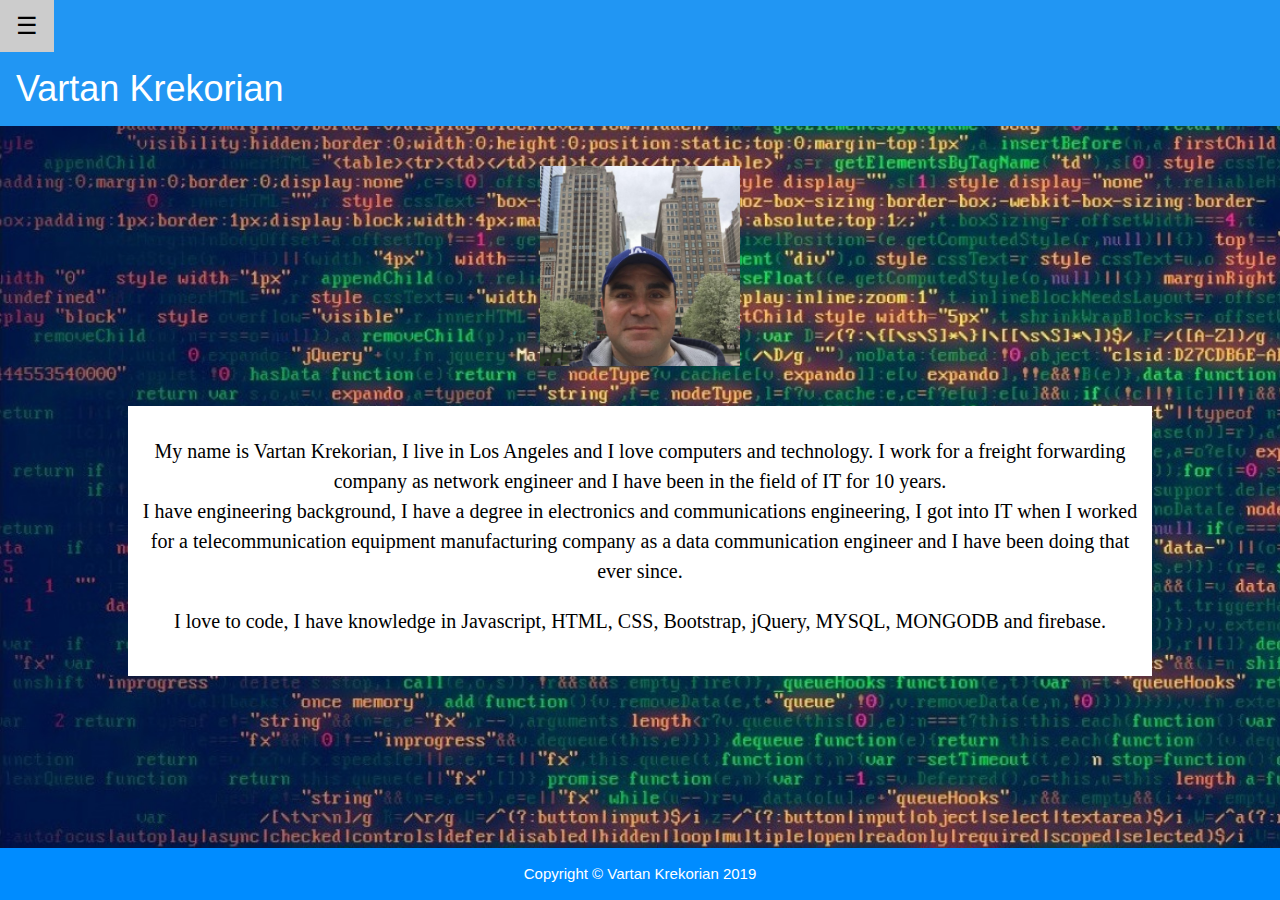
<file: index.html>
<!DOCTYPE html>
<html>
<title>Vartan Krekorian</title>
<meta name="viewport" content="width=device-width, initial-scale=1">
<link rel="stylesheet" href="css/style.css">
<link rel="stylesheet" href="https://www.w3schools.com/w3css/4/w3.css">


<body>

    <!-- Sidebar -->
    <div class="w3-sidebar w3-bar-block w3-card w3-animate-left" style="display:none" id="mySidebar">
        <button class="w3-bar-item w3-button w3-large" onclick="w3_close()">Close &times;</button>
        <a href="index.html" class="w3-bar-item w3-button">About Vartan</a>
        <a href="projects.html" class="w3-bar-item w3-button">Projects</a>
        <a href="contact.html" class="w3-bar-item w3-button">Contact</a>
    </div>

    <div id="main">

        <div class="w3-blue">
            <button id="openNav" class="w3-button w3-blue w3-xlarge" onclick="w3_open()">&#9776;</button>
            <div class="w3-container">
                <h1>Vartan Krekorian</h1>
            </div>
        </div>
        <div id="content">

            <!-- <img src="/public/assets/img/profile.jpg" alt="background" style="width:300px" z-index=2> -->
        </div>
        <div class="main-page-content">
            <!-- <p style="color:bisque">this is an introduction</p> -->
            <img src="img/profile.jpg" alt="Profile" style="width:200px">


        </div>

        <div class='home-page-container'>


            <div class="col-md-9 content_writing">
                My name is Vartan Krekorian, I live in Los Angeles and I love computers and technology. I work for a
                freight
                forwarding company as network engineer and I have been in the field of IT for 10 years.<br>
                I have engineering background, I have a degree in electronics and communications engineering, I got into
                IT
                when
                I worked for a telecommunication equipment manufacturing company as a data communication engineer and I
                have
                been doing that ever since.
                <p>I love to code, I have knowledge in Javascript, HTML, CSS, Bootstrap, jQuery, MYSQL, MONGODB and
                    firebase.</p>
            </div>




        </div>


    </div>


    <div class="footer">
        <p>Copyright &#169; Vartan Krekorian 2019</p>
    </div>
    <!-- <footer class="footer">Copyright &#169; Vartan Krekorian 2019</footer> -->
    <script>

        document.getElementById("content").addEventListener("click", function () {
            w3_close();
        });
        function w3_open() {
            document.getElementById("main").style.marginLeft = "2%";
            document.getElementById("mySidebar").style.width = "25%";
            document.getElementById("mySidebar").style.display = "block";
            document.getElementById("openNav").style.display = 'none';
        }
        function w3_close() {
            document.getElementById("main").style.marginLeft = "0%";
            document.getElementById("mySidebar").style.display = "none";
            document.getElementById("openNav").style.display = "inline-block";
        }
    </script>

</body>

</html>
</file>
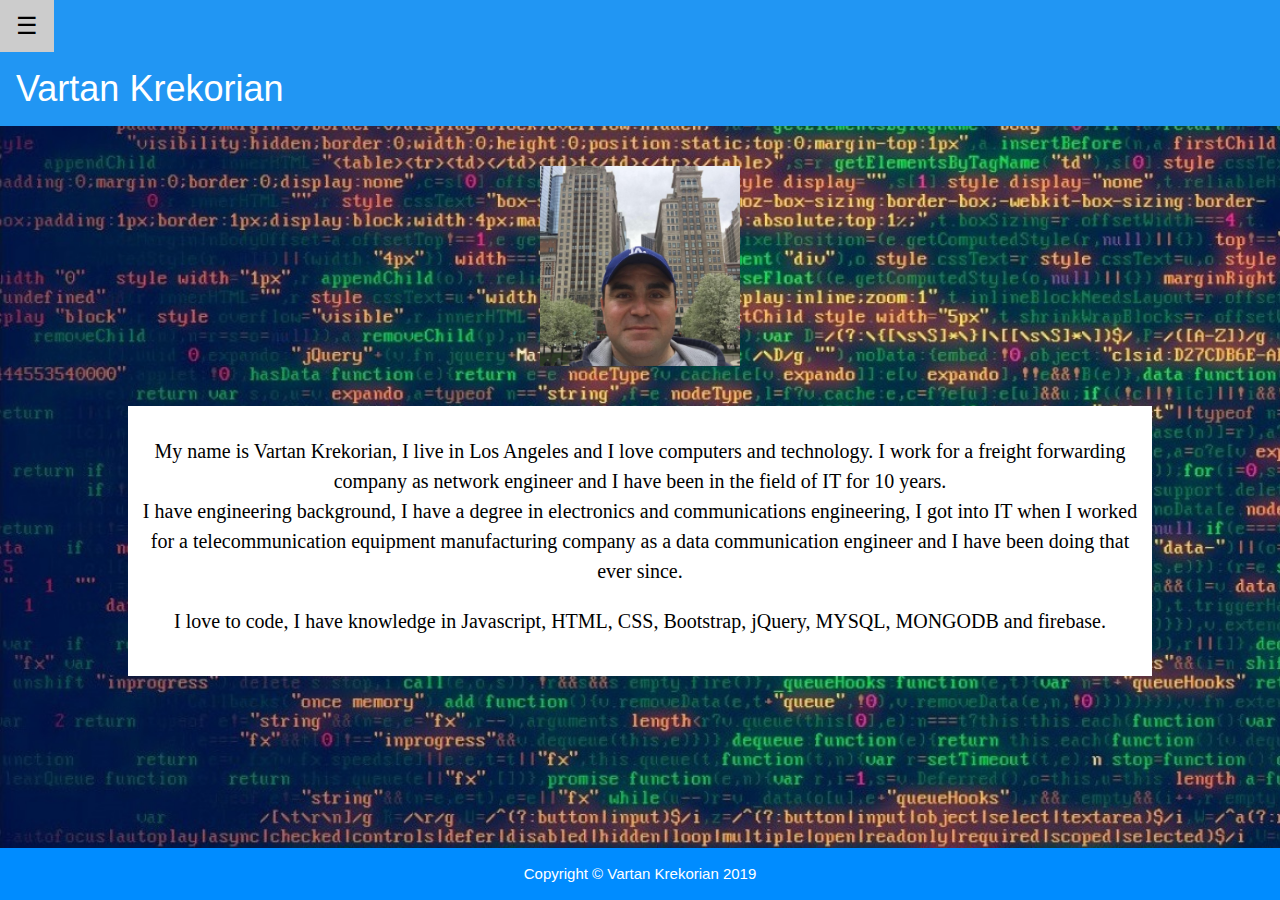
<file: html/index.html>
<!DOCTYPE html>
<html>
<title>Vartan Krekorian</title>
<meta name="viewport" content="width=device-width, initial-scale=1">
<link rel="stylesheet" href="../css/style.css">
<link rel="stylesheet" href="https://www.w3schools.com/w3css/4/w3.css">


<body>

    <!-- Sidebar -->
    <div class="w3-sidebar w3-bar-block w3-card w3-animate-left" style="display:none" id="mySidebar">
        <button class="w3-bar-item w3-button w3-large" onclick="w3_close()">Close &times;</button>
        <a href="index.html" class="w3-bar-item w3-button">About Vartan</a>
        <a href="projects.html" class="w3-bar-item w3-button">Projects</a>
        <a href="contact.html" class="w3-bar-item w3-button">Contact</a>
    </div>

    <div id="main">

        <div class="w3-blue">
            <button id="openNav" class="w3-button w3-blue w3-xlarge" onclick="w3_open()">&#9776;</button>
            <div class="w3-container">
                <h1>Vartan Krekorian</h1>
            </div>
        </div>
        <div id="content">

            <!-- <img src="/public/assets/img/profile.jpg" alt="background" style="width:300px" z-index=2> -->
        </div>
        <div class="main-page-content">
            <!-- <p style="color:bisque">this is an introduction</p> -->
            <img src="../img/profile.jpg" alt="Profile" style="width:200px">


        </div>

        <div class='home-page-container'>


            <div class="col-md-9 content_writing">
                My name is Vartan Krekorian, I live in Los Angeles and I love computers and technology. I work for a
                freight
                forwarding company as network engineer and I have been in the field of IT for 10 years.<br>
                I have engineering background, I have a degree in electronics and communications engineering, I got into
                IT
                when
                I worked for a telecommunication equipment manufacturing company as a data communication engineer and I
                have
                been doing that ever since.
                <p>I love to code, I have knowledge in Javascript, HTML, CSS, Bootstrap, jQuery, MYSQL, MONGODB and
                    firebase.</p>
            </div>




        </div>


    </div>


    <div class="footer">
        <p>Copyright &#169; Vartan Krekorian 2019</p>
    </div>
    <!-- <footer class="footer">Copyright &#169; Vartan Krekorian 2019</footer> -->
    <script>

        document.getElementById("content").addEventListener("click", function () {
            w3_close();
        });
        function w3_open() {
            document.getElementById("main").style.marginLeft = "2%";
            document.getElementById("mySidebar").style.width = "25%";
            document.getElementById("mySidebar").style.display = "block";
            document.getElementById("openNav").style.display = 'none';
        }
        function w3_close() {
            document.getElementById("main").style.marginLeft = "0%";
            document.getElementById("mySidebar").style.display = "none";
            document.getElementById("openNav").style.display = "inline-block";
        }
    </script>

</body>

</html>
</file>
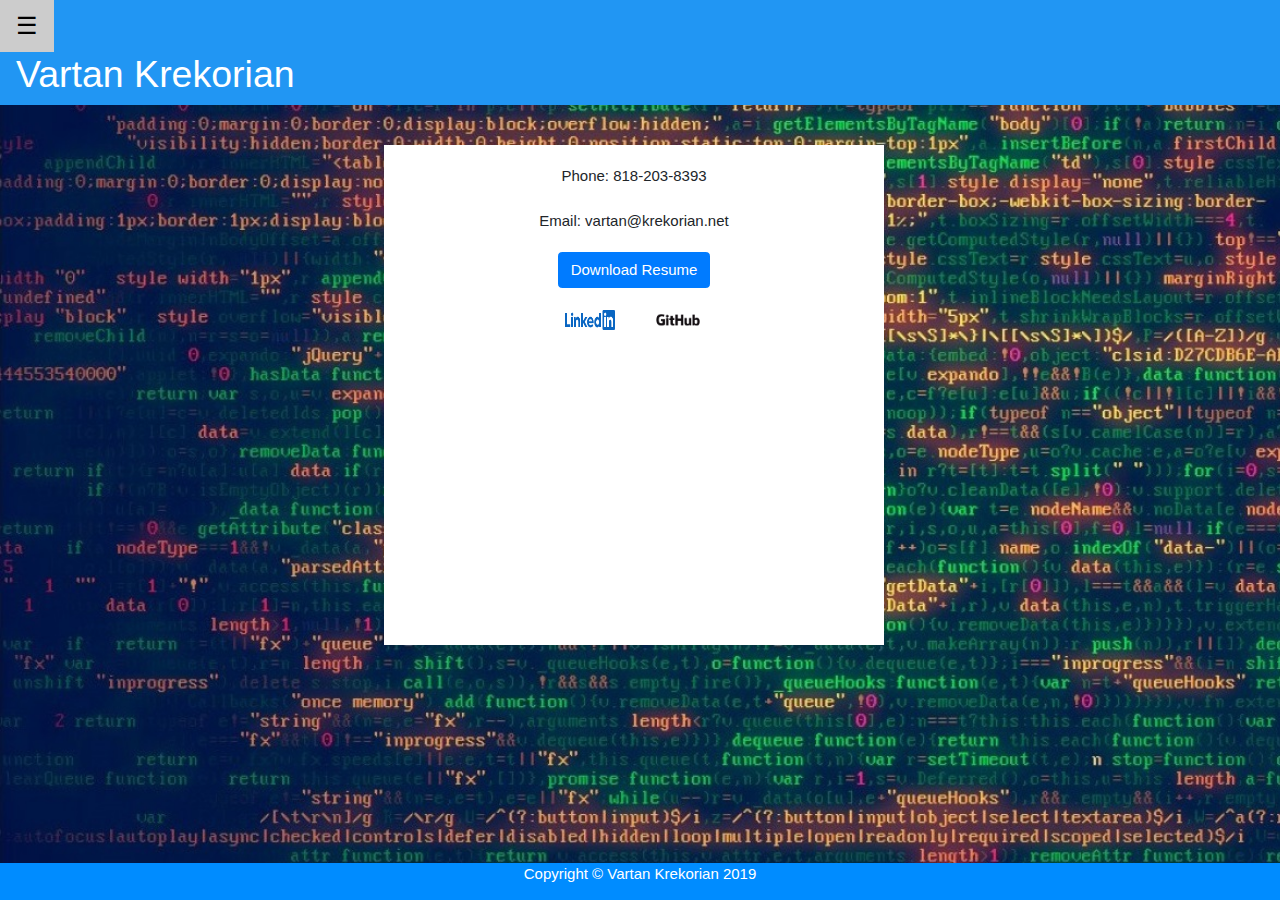
<file: contact.html>
<!DOCTYPE html>
<html>
<title>Vartan Krekorian</title>
<meta name="viewport" content="width=device-width, initial-scale=1">
<link rel="stylesheet" href="css/style.css">
<link rel="stylesheet" href="https://www.w3schools.com/w3css/4/w3.css">
<link rel="stylesheet" href="https://stackpath.bootstrapcdn.com/bootstrap/4.3.1/css/bootstrap.min.css"
    integrity="sha384-ggOyR0iXCbMQv3Xipma34MD+dH/1fQ784/j6cY/iJTQUOhcWr7x9JvoRxT2MZw1T" crossorigin="anonymous">


<body>

    <!-- Sidebar -->
    <div class="w3-sidebar w3-bar-block w3-card w3-animate-left" style="display:none" id="mySidebar">
        <button class="w3-bar-item w3-button w3-large" onclick="w3_close()">Close &times;</button>
        <a href="index.html" class="w3-bar-item w3-button">About Vartan</a>
        <a href="projects.html" class="w3-bar-item w3-button">Projects</a>
        <a href="contact.html" class="w3-bar-item w3-button">Contact</a>
    </div>
    <div id="main">
        <div class="w3-blue">
            <button id="openNav" class="w3-button w3-blue w3-xlarge" onclick="w3_open()">&#9776;</button>
            <div class="w3-container">
                <h1>Vartan Krekorian</h1>
            </div>
        </div>

        <div class='contact-page-container'>

            <div class="row">
                <div class="col-md-12">
                    Phone: 818-203-8393<br><br>
                    Email: vartan@krekorian.net
                </div>


            </div>

            <div class="row row_seperator">
                <div class="col-md-12">
                    <form method="get" action="files/Vartan_Krekorian_Resume.pdf" target="_blank">
                        <button type="submit" class="btn btn-primary"><i class="fa fa-download"></i> Download
                            Resume</button>
                    </form>
                </div>
            </div>

            <div class="row row_seperator icons">
                <div class="col-md-2">
                    <a href="https://www.linkedin.com/in/vartan-krekorian-779780b6" target="_blank" LinkedIn>
                        <img src="img/LinkedIn-Blue-14@2x.png" alt="LinkedIn" width="50" height="20">
                    </a>
                </div>
                <div class="col-md-2">
                    <a href="https://github.com/krekorian" target="_blank" GitHub>
                        <img src="img/GitHub_Logo.png" alt="LinkedIn" width="50" height="20">
                    </a>
                </div>
            </div>
        </div>

    </div>



    <div class="footer">
        <p>Copyright &#169; Vartan Krekorian 2019</p>
    </div>
    <!-- <footer class="footer">Copyright &#169; Vartan Krekorian 2019</footer> -->
    <script>

        document.getElementById("content").addEventListener("click", function () {
            w3_close();
        });
        function w3_open() {
            document.getElementById("main").style.marginLeft = "2%";
            document.getElementById("mySidebar").style.width = "25%";
            document.getElementById("mySidebar").style.display = "block";
            document.getElementById("openNav").style.display = 'none';
        }
        function w3_close() {
            document.getElementById("main").style.marginLeft = "0%";
            document.getElementById("mySidebar").style.display = "none";
            document.getElementById("openNav").style.display = "inline-block";
        }
    </script>

</body>

</html>
</file>
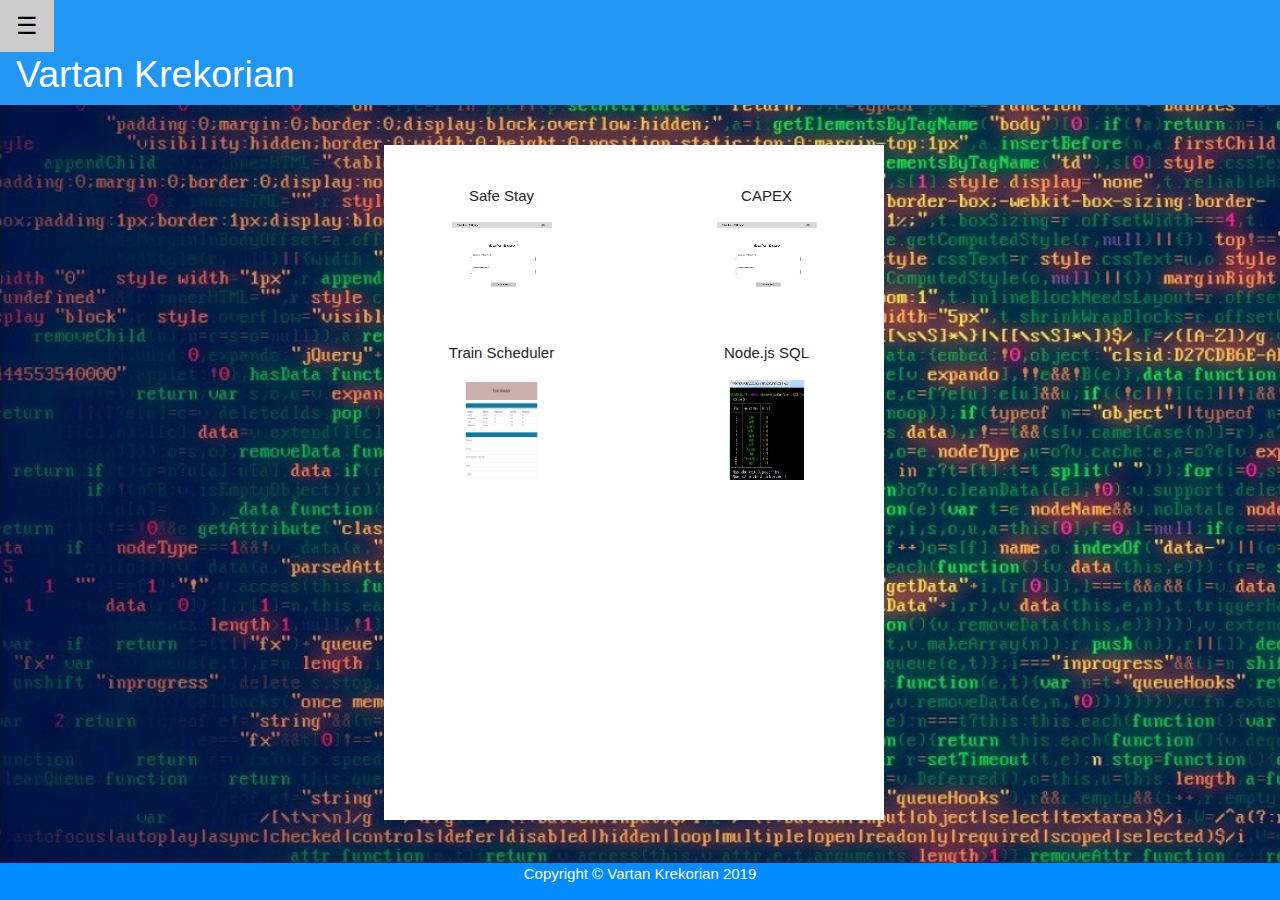
<file: projects.html>
<!DOCTYPE html>
<html>
<title>Vartan Krekorian</title>
<meta name="viewport" content="width=device-width, initial-scale=1">
<link rel="stylesheet" href="css/style.css">
<link rel="stylesheet" href="https://www.w3schools.com/w3css/4/w3.css">
<link rel="stylesheet" href="https://stackpath.bootstrapcdn.com/bootstrap/4.3.1/css/bootstrap.min.css"
    integrity="sha384-ggOyR0iXCbMQv3Xipma34MD+dH/1fQ784/j6cY/iJTQUOhcWr7x9JvoRxT2MZw1T" crossorigin="anonymous">


<body>

    <!-- Sidebar -->
    <div class="w3-sidebar w3-bar-block w3-card w3-animate-left" style="display:none" id="mySidebar">
        <button class="w3-bar-item w3-button w3-large" onclick="w3_close()">Close &times;</button>
        <a href="index.html" class="w3-bar-item w3-button">About Vartan</a>
        <a href="projects.html" class="w3-bar-item w3-button">Projects</a>
        <a href="contact.html" class="w3-bar-item w3-button">Contact</a>
    </div>
    <div id="main">
        <div class="w3-blue">
            <button id="openNav" class="w3-button w3-blue w3-xlarge" onclick="w3_open()">&#9776;</button>
            <div class="w3-container">
                <h1>Vartan Krekorian</h1>
            </div>
        </div>

        <div class='project-page-container'>
            <div class="row row_seperator" style="margin-left:40 px ">

                <div class="col-md-6">
                    <p class="project-paragraph">Safe Stay</p>
                    <a href="https://krekorian.github.io/LAsafeParking/login.html" target="_blank" SafeStay>
                        <img src="img/SafeStay.png" alt="safestay" width="100" height="100">
                    </a>
                </div>
                <div class="col-md-6">
                    <p class="project-paragraph">CAPEX</p>
                    <a href="https://github.com/krekorian/CAPEX.git" target="_blank" SafeStay>
                        <img src="img/SafeStay.png" alt="CAPEX" width="100" height="100">
                    </a>
                </div>
            </div>

            <div class="row row_seperator" style="margin-left:40 px ">

                <div class="col-md-6">
                    <p class="project-paragraph">Train Scheduler</p>
                    <a href="https://krekorian.github.io/TrainScheduler/" target="_blank" TrainScheduler>
                        <img src="img/trainscheduler.JPG" alt="LinkedIn" width="75" height="100">
                    </a>
                </div>
                <div class="col-md-6">
                    <p class="project-paragraph">Node.js SQL</p>
                    <a href="https://krekorian.github.io/Node.js-MySQL/." target="_blank" SafeStay>
                        <img src="img/nodejsSQL.JPG" alt="NodeSQL" width="75" height="100">
                    </a>
                </div>
            </div>





        </div>

    </div>



    <div class="footer">
        <p>Copyright &#169; Vartan Krekorian 2019</p>
    </div>
    <!-- <footer class="footer">Copyright &#169; Vartan Krekorian 2019</footer> -->
    <script>

        document.getElementById("content").addEventListener("click", function () {
            w3_close();
        });
        function w3_open() {
            document.getElementById("main").style.marginLeft = "2%";
            document.getElementById("mySidebar").style.width = "25%";
            document.getElementById("mySidebar").style.display = "block";
            document.getElementById("openNav").style.display = 'none';
        }
        function w3_close() {
            document.getElementById("main").style.marginLeft = "0%";
            document.getElementById("mySidebar").style.display = "none";
            document.getElementById("openNav").style.display = "inline-block";
        }
    </script>

</body>

</html>
</file>
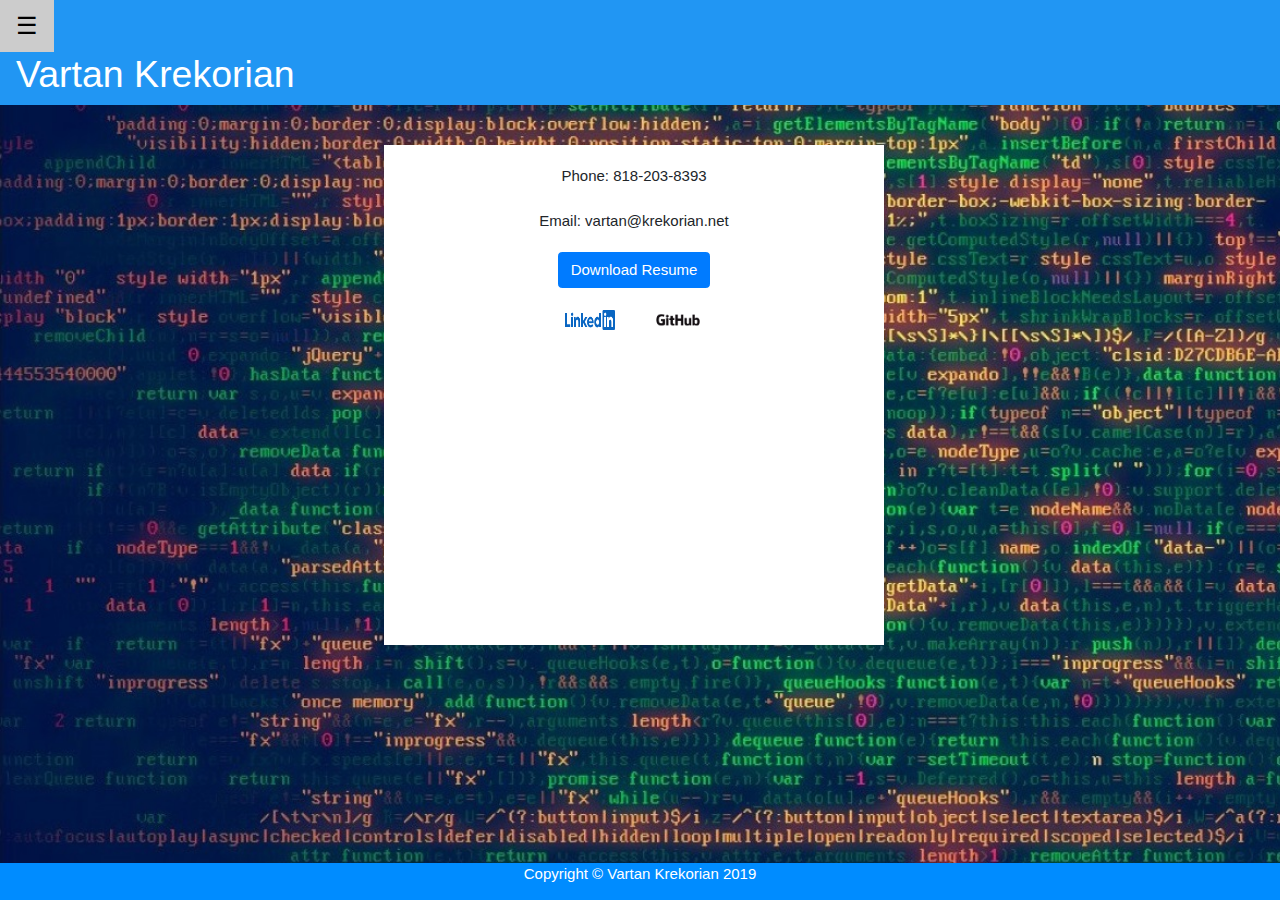
<file: html/contact.html>
<!DOCTYPE html>
<html>
<title>Vartan Krekorian</title>
<meta name="viewport" content="width=device-width, initial-scale=1">
<link rel="stylesheet" href="../css/style.css">
<link rel="stylesheet" href="https://www.w3schools.com/w3css/4/w3.css">
<link rel="stylesheet" href="https://stackpath.bootstrapcdn.com/bootstrap/4.3.1/css/bootstrap.min.css"
    integrity="sha384-ggOyR0iXCbMQv3Xipma34MD+dH/1fQ784/j6cY/iJTQUOhcWr7x9JvoRxT2MZw1T" crossorigin="anonymous">


<body>

    <!-- Sidebar -->
    <div class="w3-sidebar w3-bar-block w3-card w3-animate-left" style="display:none" id="mySidebar">
        <button class="w3-bar-item w3-button w3-large" onclick="w3_close()">Close &times;</button>
        <a href="index.html" class="w3-bar-item w3-button">About Vartan</a>
        <a href="projects.html" class="w3-bar-item w3-button">Projects</a>
        <a href="contact.html" class="w3-bar-item w3-button">Contact</a>
    </div>
    <div id="main">
        <div class="w3-blue">
            <button id="openNav" class="w3-button w3-blue w3-xlarge" onclick="w3_open()">&#9776;</button>
            <div class="w3-container">
                <h1>Vartan Krekorian</h1>
            </div>
        </div>

        <div class='contact-page-container'>

            <div class="row">
                <div class="col-md-12">
                    Phone: 818-203-8393<br><br>
                    Email: vartan@krekorian.net
                </div>


            </div>

            <div class="row row_seperator">
                <div class="col-md-12">
                    <form method="get" action="../files/Vartan_Krekorian_Resume.pdf" target="_blank">
                        <button type="submit" class="btn btn-primary"><i class="fa fa-download"></i> Download
                            Resume</button>
                    </form>
                </div>
            </div>

            <div class="row row_seperator icons">
                <div class="col-md-2">
                    <a href="https://www.linkedin.com/in/vartan-krekorian-779780b6" target="_blank" LinkedIn>
                        <img src="../img/LinkedIn-Blue-14@2x.png" alt="LinkedIn" width="50" height="20">
                    </a>
                </div>
                <div class="col-md-2">
                    <a href="https://github.com/krekorian" target="_blank" GitHub>
                        <img src="../img/GitHub_Logo.png" alt="LinkedIn" width="50" height="20">
                    </a>
                </div>
            </div>
        </div>

    </div>



    <div class="footer">
        <p>Copyright &#169; Vartan Krekorian 2019</p>
    </div>
    <!-- <footer class="footer">Copyright &#169; Vartan Krekorian 2019</footer> -->
    <script>

        document.getElementById("content").addEventListener("click", function () {
            w3_close();
        });
        function w3_open() {
            document.getElementById("main").style.marginLeft = "2%";
            document.getElementById("mySidebar").style.width = "25%";
            document.getElementById("mySidebar").style.display = "block";
            document.getElementById("openNav").style.display = 'none';
        }
        function w3_close() {
            document.getElementById("main").style.marginLeft = "0%";
            document.getElementById("mySidebar").style.display = "none";
            document.getElementById("openNav").style.display = "inline-block";
        }
    </script>

</body>

</html>
</file>
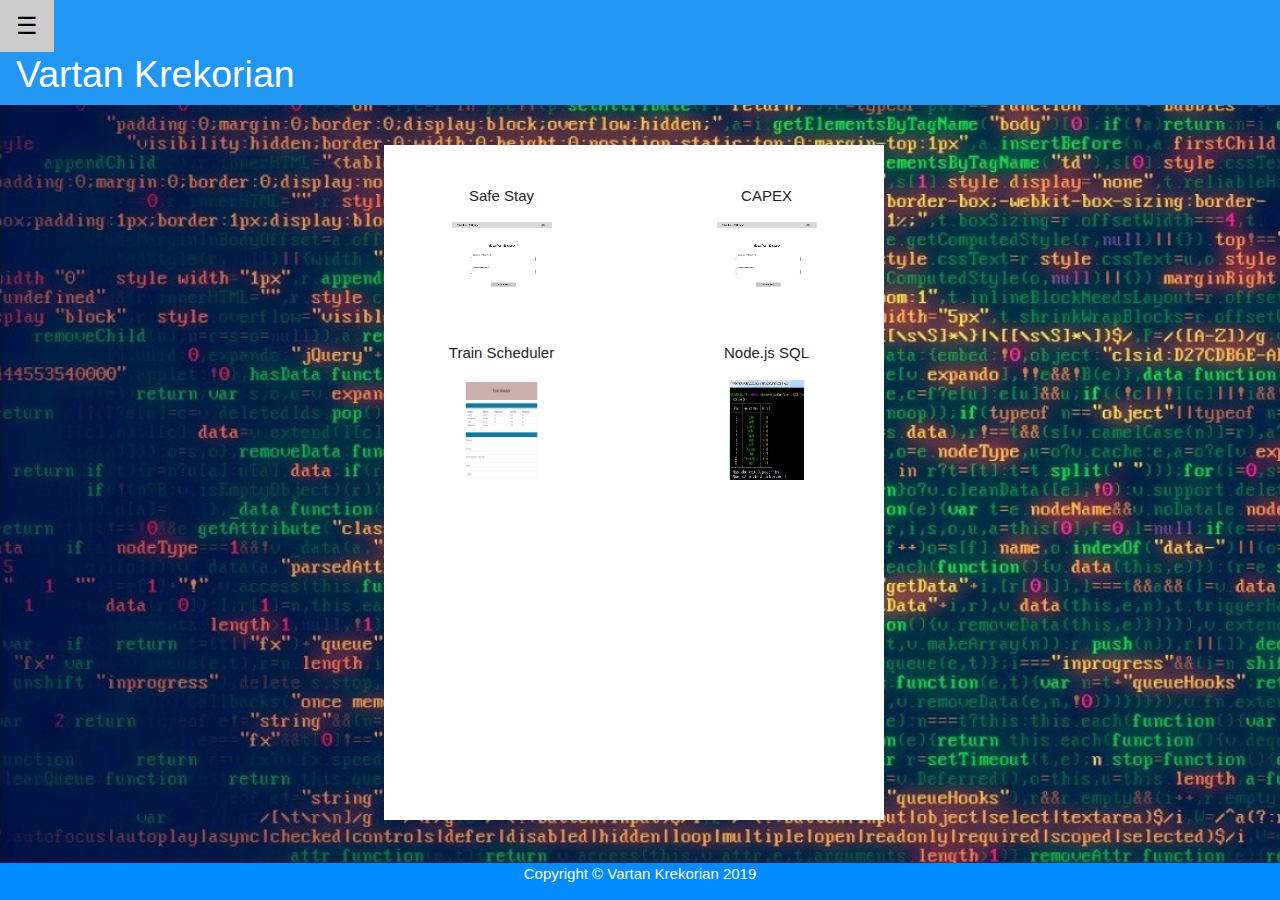
<file: html/projects.html>
<!DOCTYPE html>
<html>
<title>Vartan Krekorian</title>
<meta name="viewport" content="width=device-width, initial-scale=1">
<link rel="stylesheet" href="../css/style.css">
<link rel="stylesheet" href="https://www.w3schools.com/w3css/4/w3.css">
<link rel="stylesheet" href="https://stackpath.bootstrapcdn.com/bootstrap/4.3.1/css/bootstrap.min.css"
    integrity="sha384-ggOyR0iXCbMQv3Xipma34MD+dH/1fQ784/j6cY/iJTQUOhcWr7x9JvoRxT2MZw1T" crossorigin="anonymous">


<body>

    <!-- Sidebar -->
    <div class="w3-sidebar w3-bar-block w3-card w3-animate-left" style="display:none" id="mySidebar">
        <button class="w3-bar-item w3-button w3-large" onclick="w3_close()">Close &times;</button>
        <a href="index.html" class="w3-bar-item w3-button">About Vartan</a>
        <a href="projects.html" class="w3-bar-item w3-button">Projects</a>
        <a href="contact.html" class="w3-bar-item w3-button">Contact</a>
    </div>
    <div id="main">
        <div class="w3-blue">
            <button id="openNav" class="w3-button w3-blue w3-xlarge" onclick="w3_open()">&#9776;</button>
            <div class="w3-container">
                <h1>Vartan Krekorian</h1>
            </div>
        </div>

        <div class='project-page-container'>
            <div class="row row_seperator" style="margin-left:40 px ">

                <div class="col-md-6">
                    <p class="project-paragraph">Safe Stay</p>
                    <a href="https://krekorian.github.io/LAsafeParking/login.html" target="_blank" SafeStay>
                        <img src="../img/SafeStay.png" alt="safestay" width="100" height="100">
                    </a>
                </div>
                <div class="col-md-6">
                    <p class="project-paragraph">CAPEX</p>
                    <a href="https://github.com/krekorian/CAPEX.git" target="_blank" SafeStay>
                        <img src="../img/SafeStay.png" alt="CAPEX" width="100" height="100">
                    </a>
                </div>
            </div>

            <div class="row row_seperator" style="margin-left:40 px ">

                <div class="col-md-6">
                    <p class="project-paragraph">Train Scheduler</p>
                    <a href="https://krekorian.github.io/TrainScheduler/" target="_blank" TrainScheduler>
                        <img src="../img/trainscheduler.JPG" alt="LinkedIn" width="75" height="100">
                    </a>
                </div>
                <div class="col-md-6">
                    <p class="project-paragraph">Node.js SQL</p>
                    <a href="https://krekorian.github.io/Node.js-MySQL/." target="_blank" SafeStay>
                        <img src="../img/nodejsSQL.JPG" alt="NodeSQL" width="75" height="100">
                    </a>
                </div>
            </div>





        </div>

    </div>



    <div class="footer">
        <p>Copyright &#169; Vartan Krekorian 2019</p>
    </div>
    <!-- <footer class="footer">Copyright &#169; Vartan Krekorian 2019</footer> -->
    <script>

        document.getElementById("content").addEventListener("click", function () {
            w3_close();
        });
        function w3_open() {
            document.getElementById("main").style.marginLeft = "2%";
            document.getElementById("mySidebar").style.width = "25%";
            document.getElementById("mySidebar").style.display = "block";
            document.getElementById("openNav").style.display = 'none';
        }
        function w3_close() {
            document.getElementById("main").style.marginLeft = "0%";
            document.getElementById("mySidebar").style.display = "none";
            document.getElementById("openNav").style.display = "inline-block";
        }
    </script>

</body>

</html>
</file>
<file: css/style.css>
html, body {
    height: 100%;
}

body {
    /* display: flex;
    flex-direction: column; */
    background-image: url("../img/background.jpg");
    /* -webkit-background-size: cover;
    -moz-background-size: cover;
    -o-background-size: cover;
    background-size: cover; */
    ;
    background-repeat: no-repeat;
    /* background-size: auto; */
    background-size: cover;
}

#main {
    height: 100%;
}

/* 
.content {
    flex: 1 0 auto;
} */

.w3-blue, .w3-hover-blue:hover {
    color: #fff!important;
    background-color: rgb(0, 140, 255)!important
}

.main-page-content {
    /* padding-left: 400px; */
    margin-top: 40px;
    align-content: center;
    text-align: center;
}

.main-page-p {
    color: bisque;
    font-style: italic;
    font-size: 28px;
    text-align: center;
    font-weight: bold;
}

.headerColor {
    position: fixed;
    left: 0;
    bottom: 0;
    width: 100%;
    background-color: rgb(0, 140, 255);
    color: white;
    text-align: center;
}

.contact-page-container {
    margin-top: 40px;
    padding-top: 20px;
    text-align: center;
    display: inline-block;
    position: absolute;
    left: 30%;
    background-color: #fff;
    width: 500px;
    height: 500px;
    /* margin: 0 auto; */
}

.project-page-container {
    margin-top: 40px;
    padding-top: 20px;
    text-align: center;
    display: inline-block;
    position: absolute;
    left: 30%;
    min-height: 75%;
    background-color: #fff;
    width: 500px;
    height: 500px;
    /* margin: 0 auto; */
}

.home-page-container {
    margin-top: 40px;
    margin-bottom: 60px;
    padding-top: 20px;
    text-align: center;
    display: inline-block;
    position: absolute;
    left: 10%;
    right: 10%;
    min-height: 30%;
    min-width: 60%;
    background-color: #fff;
    /* width: 500px; */
    /* height: 500px; */
    /* margin: 0 auto; */
}

.row_seperator {
    margin-top: 20px;
}

.icons {
    justify-content: center
}

.content_writing {
    color: black;
    font-family: 'Times New Roman', Times, serif;
    font-weight: 20px;
    font-size: 20px;
    padding: 10px;
}

.footer {
    position: fixed;
    left: 0;
    bottom: 0;
    width: 100%;
    background-color: rgb(0, 140, 255);
    color: white;
    text-align: center;
}
</file>
